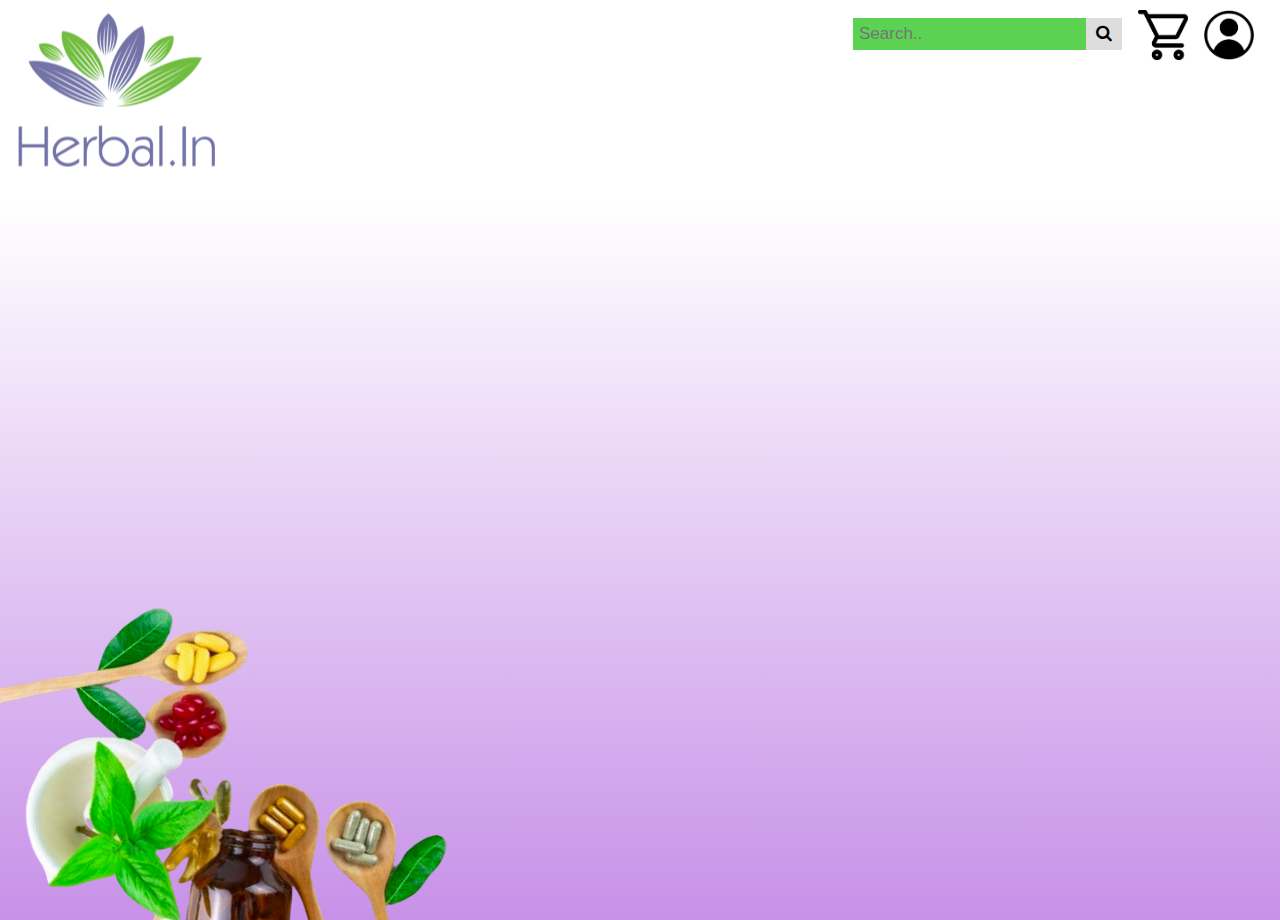
<file: index.html>
<!DOCTYPE html>
<html lang="en" dir="ltr">
  <head>
    <meta charset="utf-8">
    <title>Herbal.in</title>
    <link rel="shortcut icon" type="image/x-icon" href="assets/herbalin.ico" />
    <link rel="stylesheet" href="style.css">
    <link rel="stylesheet" href="https://cdnjs.cloudflare.com/ajax/libs/font-awesome/4.7.0/css/font-awesome.min.css">
  </head>
  <body>
    <div style="height: 20%" class="header">
      <a href="index.html"><img src="assets/logo.png" alt="Herbal.in Logo" style="float: left" class="left-logo"></a>
      <a href="profile.html"><img src="assets/profile.png" alt="profile icon" style="float: right" class="icon-header"></a>
      <a href="keranjang.html"><img src="assets/keranjang.png" alt="keranjang icon" style="float: right" class="icon-header"></a>
      <div class="search-container">
        <form action="">
          <input type="text" placeholder="Search.." name="search">
          <button type="submit"><i class="fa fa-search"></i></button>
        </form>
      </div>
    </div>
    <div class="bg-purple-gradient" style="height: 80%">
      <div class="content">
      </div>
      <img src="assets/bg-herbal.png" alt="bg herbal">
    </div>
  </body>
</html>
</file>
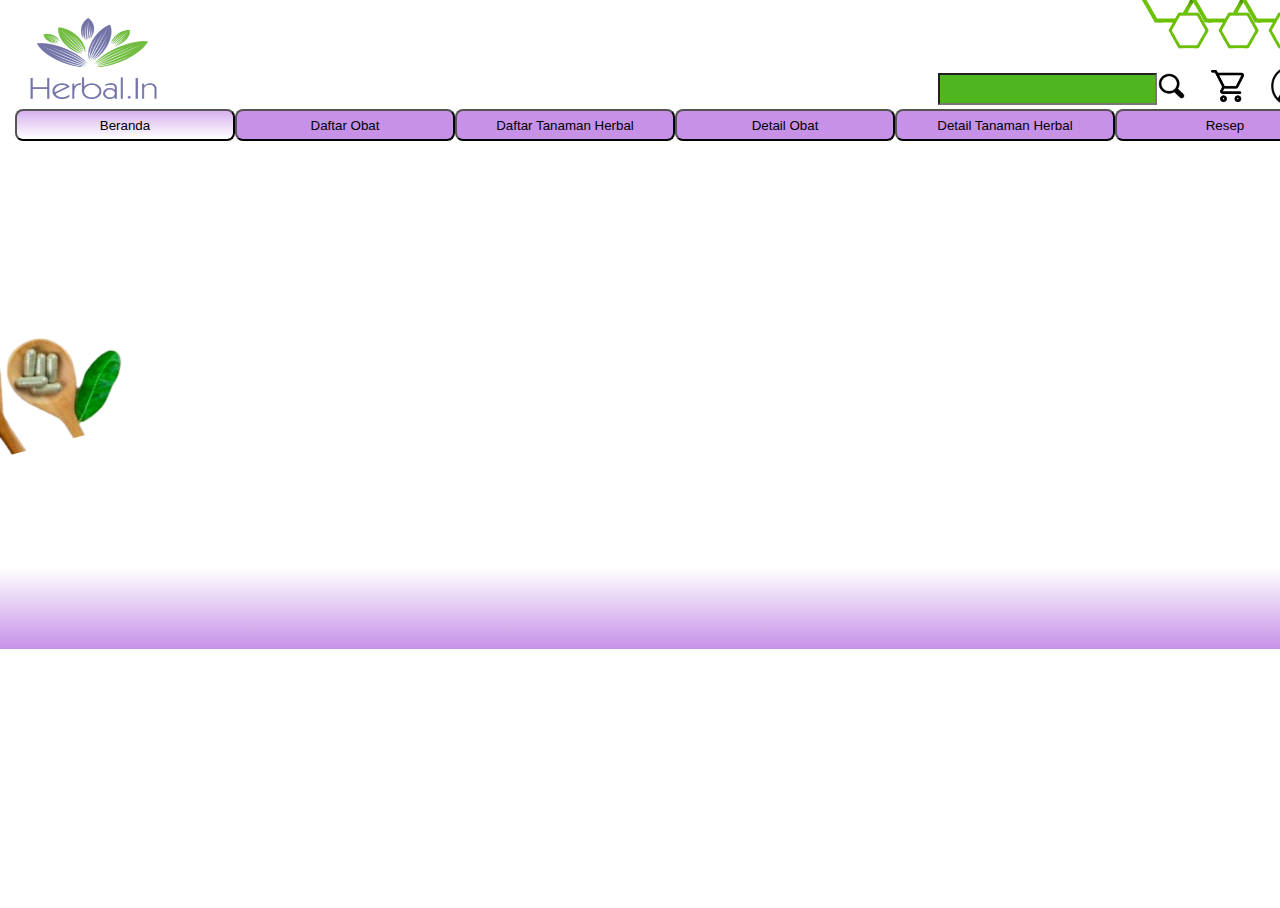
<file: DaftarObat.html>
<!DOCTYPE html>
<html>
<head>
    <meta charset="UTF-8">
    <meta name="viewport" content="width=device-width, initial-scale=1.0">
    <title>Herbal In</title>
    <link rel="stylesheet" href="style/styleberanda.css">
</head>
<body>
    <div id="container">
        <div header ></div>
        <img class="logo" src="assets/logo.png">
        <img class="pencarian" src="assets/search.png">
        <input class="form-input">
        <img class="keranjang" src="assets/keranjang.png">
        <img class="profil" src="assets/profile.png"> 
        <img class="gambar1" src="assets/hijau-removebg-preview.png">
        <img class="gambar2" src="assets/hijau-removebg-preview.png">
        <img class="gambar3" src="assets/hijau-removebg-preview.png">
        <img class="gambar4" src="assets/hijau-removebg-preview.png">
        
        <button class="beranda">
            Beranda 
        </button>
        <button class="Daftar-Obat">
            Daftar Obat 
        </button>
        <button class="Daftar-TanamanHerbal">
            Daftar Tanaman Herbal
        </button>
        <button class="Detail-Obat">
            Detail Obat 
        </button>
        <button class="Detail-Tanaman-Herbal">
            Detail Tanaman Herbal 
        </button>
        <button class="Resep">
            Resep 
        </button>
        <img class="image-1" src="assets/bg-herbal.png">
        <footer ></footer>
    </div>
</body>
</html>
</file>
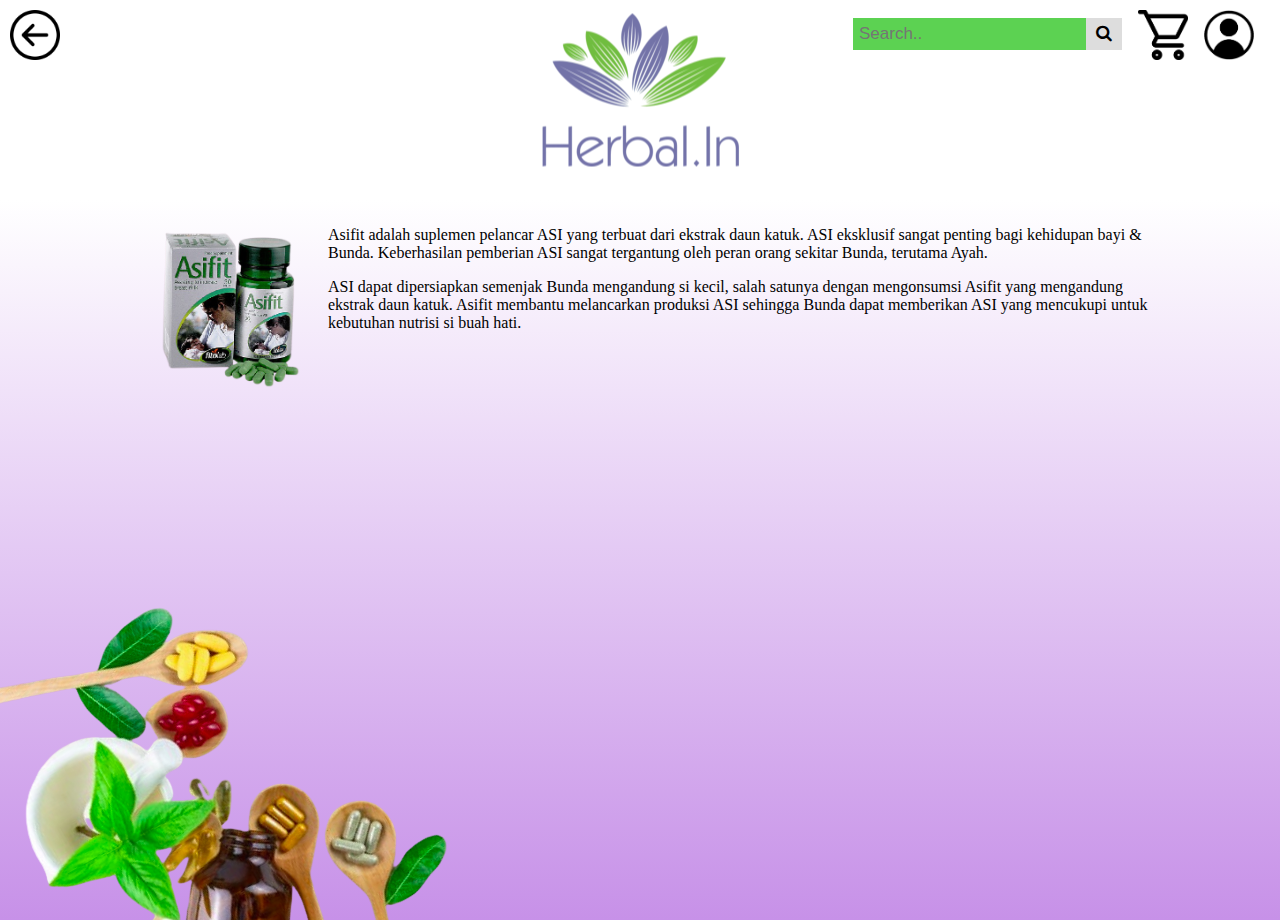
<file: detail-obat.html>
<!DOCTYPE html>
<html lang="en" dir="ltr">
  <head>
    <meta charset="utf-8">
    <title>Detail Obat - Herbal.in</title>
    <link rel="shortcut icon" type="image/x-icon" href="assets/herbalin.ico" />
    <link rel="stylesheet" href="style.css">
    <link rel="stylesheet" href="https://cdnjs.cloudflare.com/ajax/libs/font-awesome/4.7.0/css/font-awesome.min.css">
  </head>
  <body>
    <div style="height: 20%" class="header">
      <a href="#" onclick="goBack()"><img src="assets/back.png" alt="back arrow" style="float: left" class="icon-header"></a>
      <a href="index.html"><img src="assets/logo.png" alt="Herbal.in Logo" class="center-logo"></a>
      <a href="profile.html"><img src="assets/profile.png" alt="profile icon" style="float: right" class="icon-header"></a>
      <a href="keranjang.html"><img src="assets/keranjang.png" alt="keranjang icon" style="float: right" class="icon-header"></a>
      <div class="search-container">
        <form action="">
          <input type="text" placeholder="Search.." name="search">
          <button type="submit"><i class="fa fa-search"></i></button>
        </form>
      </div>
    </div>
    <div class="bg-purple-gradient" style="height: 80%">
      <div class="content">
        <div class="left">
          <img src="assets/item-obat.png" alt="item obat" style="position: relative; width:150px; height:auto;">
        </div>
        <p>Asifit adalah suplemen pelancar ASI yang terbuat dari ekstrak daun katuk. ASI eksklusif sangat penting bagi kehidupan bayi & Bunda. Keberhasilan pemberian ASI sangat tergantung oleh peran orang sekitar Bunda, terutama Ayah.</p>
        <p>ASI dapat dipersiapkan semenjak Bunda mengandung si kecil, salah satunya dengan mengonsumsi Asifit yang mengandung ekstrak daun katuk. Asifit membantu melancarkan produksi ASI sehingga Bunda dapat memberikan ASI yang mencukupi untuk kebutuhan nutrisi si buah hati.</p>
      </div>
      <img src="assets/bg-herbal.png" alt="bg herbal">
    </div>
    <script>
    function goBack() {
      window.history.back();
    }
    </script>
  </body>
</html>
</file>
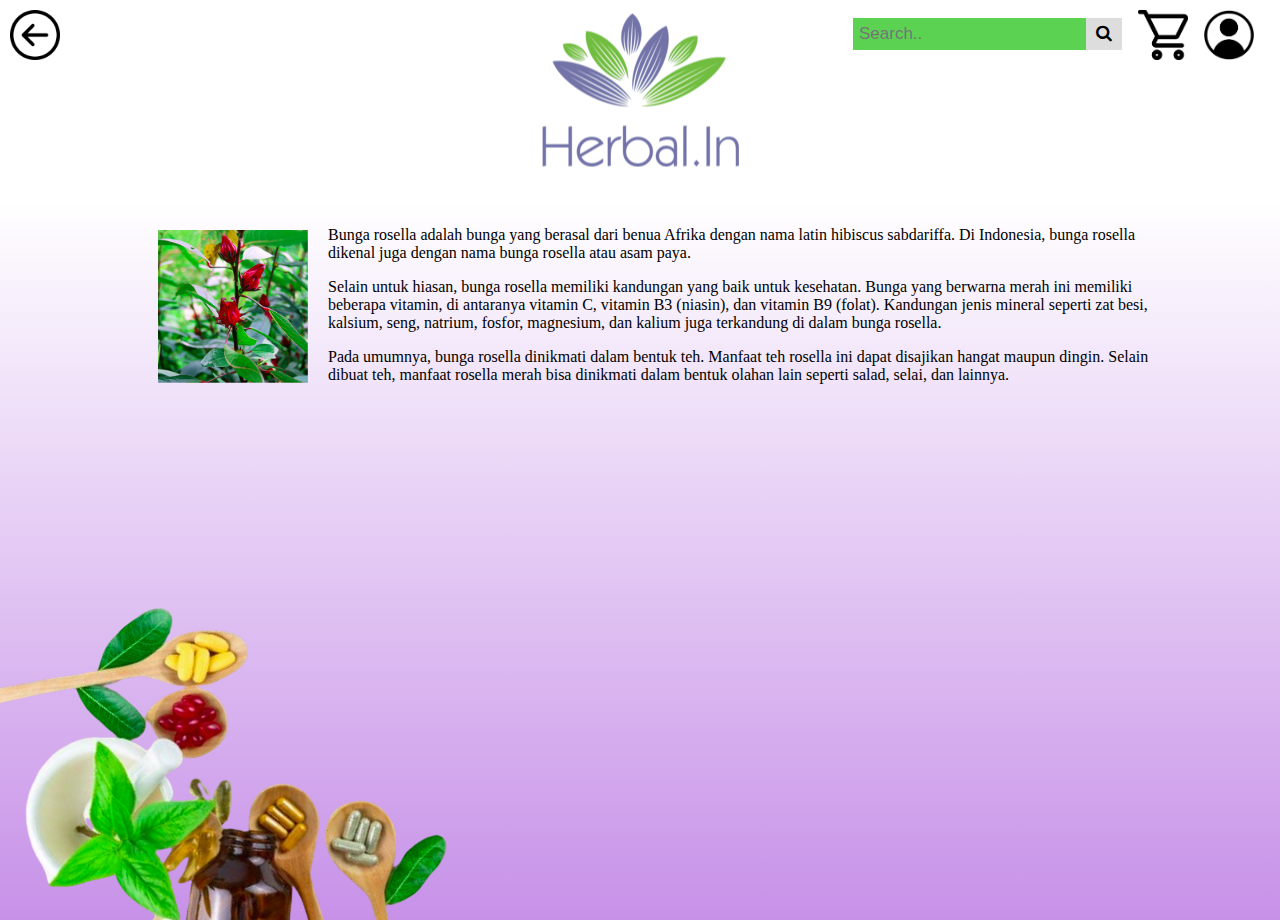
<file: detail-tanaman.html>
<!DOCTYPE html>
<html lang="en" dir="ltr">
  <head>
    <meta charset="utf-8">
    <title>Detail Tanaman - Herbal.in</title>
    <link rel="shortcut icon" type="image/x-icon" href="assets/herbalin.ico" />
    <link rel="stylesheet" href="style.css">
    <link rel="stylesheet" href="https://cdnjs.cloudflare.com/ajax/libs/font-awesome/4.7.0/css/font-awesome.min.css">
  </head>
  <body>
    <div style="height: 20%" class="header">
      <a href="#" onclick="goBack()"><img src="assets/back.png" alt="back arrow" style="float: left" class="icon-header"></a>
      <a href="index.html"><img src="assets/logo.png" alt="Herbal.in Logo" class="center-logo"></a>
      <a href="profile.html"><img src="assets/profile.png" alt="profile icon" style="float: right" class="icon-header"></a>
      <a href="keranjang.html"><img src="assets/keranjang.png" alt="keranjang icon" style="float: right" class="icon-header"></a>
      <div class="search-container">
        <form action="">
          <input type="text" placeholder="Search.." name="search">
          <button type="submit"><i class="fa fa-search"></i></button>
        </form>
      </div>
    </div>
    <div class="bg-purple-gradient" style="height: 80%">
      <div class="content">
        <div class="left">
          <img src="assets/item-tanaman.png" alt="item obat" style="position: relative; width:150px; height:auto;">
        </div>
        <p>Bunga rosella adalah bunga yang berasal dari benua Afrika dengan nama latin hibiscus sabdariffa. Di Indonesia, bunga rosella dikenal juga dengan nama bunga rosella atau asam paya.</p>
        <p>Selain untuk hiasan, bunga rosella memiliki kandungan yang baik untuk kesehatan. Bunga yang berwarna merah ini memiliki beberapa vitamin, di antaranya vitamin C, vitamin B3 (niasin), dan vitamin B9 (folat). Kandungan jenis mineral seperti zat besi, kalsium, seng, natrium, fosfor, magnesium, dan kalium juga terkandung di dalam bunga rosella.</p>
        <p>Pada umumnya, bunga rosella dinikmati dalam bentuk teh. Manfaat teh rosella ini dapat disajikan hangat maupun dingin. Selain dibuat teh, manfaat rosella merah bisa dinikmati dalam bentuk olahan lain seperti salad, selai, dan lainnya.</p>
      </div>
      <img src="assets/bg-herbal.png" alt="bg herbal">
    </div>
    <script>
    function goBack() {
      window.history.back();
    }
    </script>
  </body>
</html>
</file>
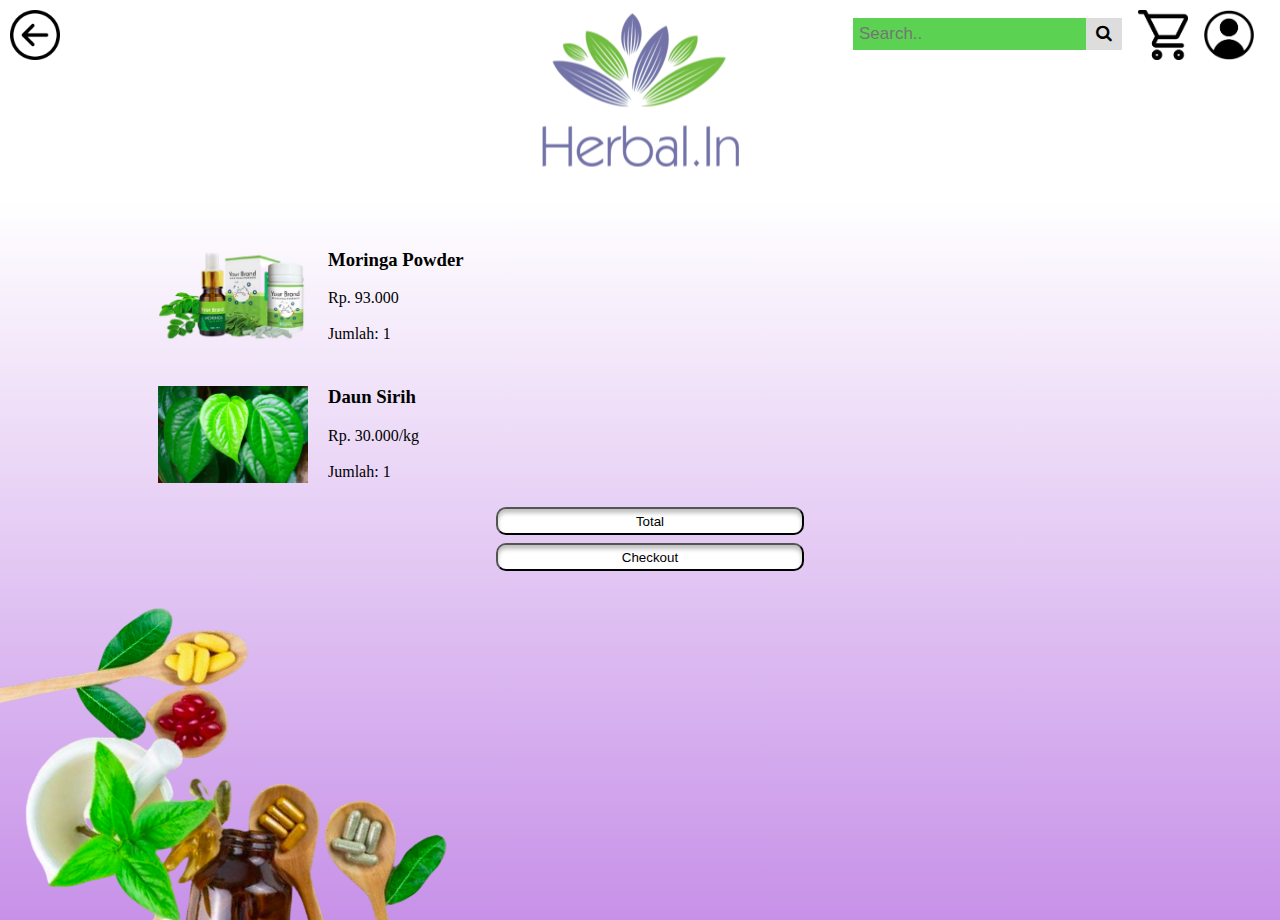
<file: keranjang.html>
<!DOCTYPE html>
<html lang="en" dir="ltr">
  <head>
    <meta charset="utf-8">
    <title>Keranjang - Herbal.in</title>
    <link rel="shortcut icon" type="image/x-icon" href="assets/herbalin.ico" />
    <link rel="stylesheet" href="style.css">
    <link rel="stylesheet" href="https://cdnjs.cloudflare.com/ajax/libs/font-awesome/4.7.0/css/font-awesome.min.css">
  </head>
  <body>
    <div style="height: 20%" class="header">
      <a href="#" onclick="goBack()"><img src="assets/back.png" alt="back arrow" style="float: left" class="icon-header"></a>
      <a href="index.html"><img src="assets/logo.png" alt="Herbal.in Logo" class="center-logo"></a>
      <a href="profile.html"><img src="assets/profile.png" alt="profile icon" style="float: right" class="icon-header"></a>
      <a href="#"><img src="assets/keranjang.png" alt="keranjang icon" style="float: right" class="icon-header"></a>
      <div class="search-container">
        <form action="">
          <input type="text" placeholder="Search.." name="search">
          <button type="submit"><i class="fa fa-search"></i></button>
        </form>
      </div>
    </div>
    <div class="bg-purple-gradient" style="height: 80%">
      <div class="content">
        <div class="item">
          <div class="left">
            <img src="assets/obat-moringa.png" alt="item obat" style="position: relative; width:150px; height:auto;">
          </div>
          <h3 style="padding-top: 20px;">Moringa Powder</h3>
          Rp. 93.000 <br><br> Jumlah: 1
        </div>
        <div class="item">
          <div class="left">
            <img src="assets/tanaman-daun.png" alt="item obat" style="position: relative; width:150px; height:auto;">
          </div>
          <h3 style="padding-top: 20px;">Daun Sirih</h3>
          Rp. 30.000/kg <br><br> Jumlah: 1
        </div>
        <div class="item">
          <button class="button">Total</button><br><br>
          <button class="button">Checkout</button>
        </div>
      </div>
      <img src="assets/bg-herbal.png" alt="bg herbal">
    </div>
    <script>
    function goBack() {
      window.history.back();
    }
    </script>
  </body>
</html>
</file>
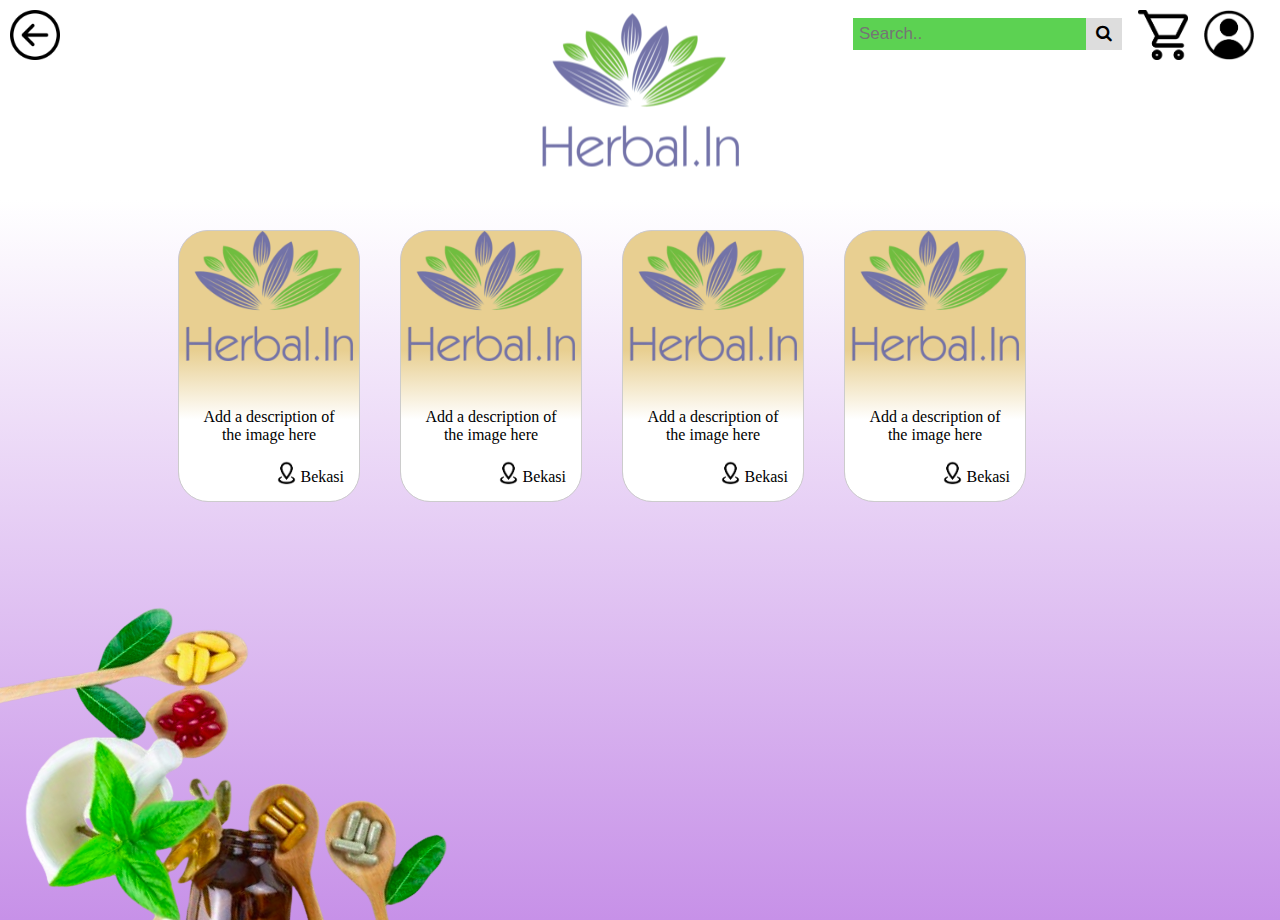
<file: pencarian.html>
<!DOCTYPE html>
<html lang="en" dir="ltr">
  <head>
    <meta charset="utf-8">
    <title>Hasil Pencarian - Herbal.in</title>
    <link rel="shortcut icon" type="image/x-icon" href="assets/herbalin.ico" />
    <link rel="stylesheet" href="style.css">
    <link rel="stylesheet" href="https://cdnjs.cloudflare.com/ajax/libs/font-awesome/4.7.0/css/font-awesome.min.css">
  </head>
  <body>
    <div style="height: 20%" class="header">
      <a href="#" onclick="goBack()"><img src="assets/back.png" alt="back arrow" style="float: left" class="icon-header"></a>
      <a href="index.html"><img src="assets/logo.png" alt="Herbal.in Logo" class="center-logo"></a>
      <a href="profile.html"><img src="assets/profile.png" alt="profile icon" style="float: right" class="icon-header"></a>
      <a href="keranjang.html"><img src="assets/keranjang.png" alt="keranjang icon" style="float: right" class="icon-header"></a>
      <div class="search-container">
        <form action="">
          <input type="text" placeholder="Search.." name="search">
          <button type="submit"><i class="fa fa-search"></i></button>
        </form>
      </div>
    </div>
    <div class="bg-purple-gradient" style="height: 80%">
      <div class="content">
        <div class="left">
          <div class="gallery" style="position: relative;">
            <a target="_blank" href="assets/logo.png">
              <img src="assets/logo.png" alt="Cinque Terre" width="300" height="200">
            </a>
            <div class="desc">Add a description of the image here</div>
            <div class="location"><img src="assets/location.png" alt="location" style="width:25px; height:25px;"> Bekasi</div>
          </div>
        </div>
        <div class="left">
          <div class="gallery" style="position: relative;">
              <img src="assets/logo.png" alt="Cinque Terre" width="300" height="200">
              <a target="_blank" href="assets/logo.png">
            </a>
            <div class="desc">Add a description of the image here</div>
            <div class="location"><img src="assets/location.png" alt="location" style="width:25px; height:25px;"> Bekasi</div>
          </div>
        </div>
        <div class="left">
          <div class="gallery" style="position: relative;">
            <a target="_blank" href="assets/logo.png">
              <img src="assets/logo.png" alt="Cinque Terre" width="300" height="200">
            </a>
            <div class="desc">Add a description of the image here</div>
            <div class="location"><img src="assets/location.png" alt="location" style="width:25px; height:25px;"> Bekasi</div>
          </div>
        </div>
        <div class="left">
          <div class="gallery" style="position: relative;">
            <a target="_blank" href="assets/logo.png">
              <img src="assets/logo.png" alt="Cinque Terre" width="300" height="200">
            </a>
            <div class="desc">Add a description of the image here</div>
            <div class="location"><img src="assets/location.png" alt="location" style="width:25px; height:25px;"> Bekasi</div>
          </div>
        </div>
      </div>
      <img src="assets/bg-herbal.png" alt="bg herbal">
    </div>
    <script>
    function goBack() {
      window.history.back();
    }
    </script>
  </body>
</html>
</file>
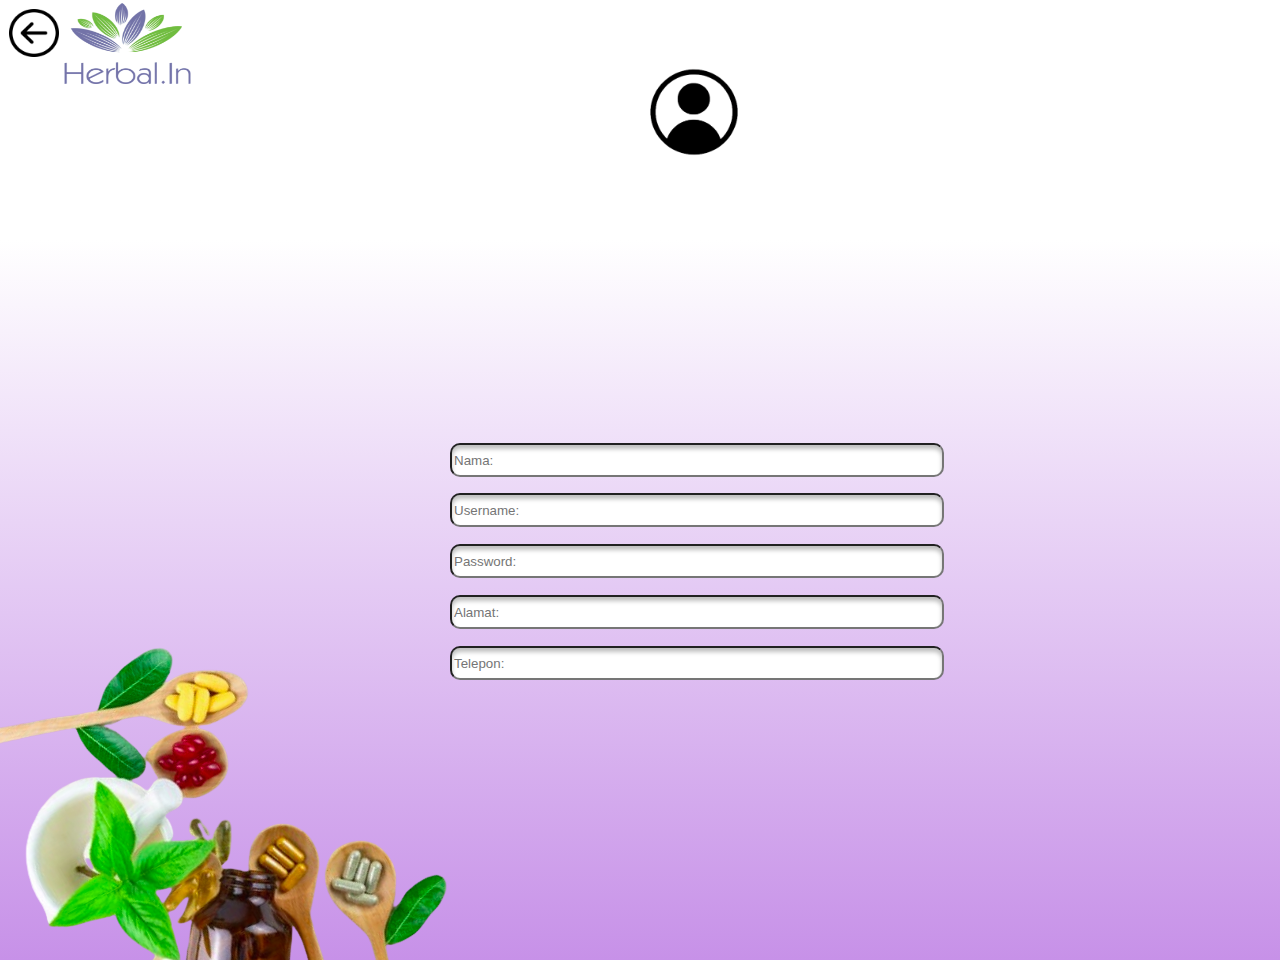
<file: profile.html>
<!DOCTYPE html>
<html>
    <head>
        <meta charset="UTF-8">
        <meta name="viewport" content="width=device-width, initial-scale=1.0">
        <title>Profile - Herbal.in</title>
        <link rel="shortcut icon" type="image/x-icon" href="assets/herbalin.ico" />
        <link rel="stylesheet" href="style1.css">
    </head>
    <body>
      <div style="height: 20%" class="icon">
        <a href="#" onclick="goBack()"><img class="back" src="./assets/back.png"></a>
        <a href="index.html"><img class="logo" src="./assets/logo.png"></a>
        <a href="#"><img class="profile1" src="./assets/orang.png"></a>
        <a href="keranjang.html"><img class="keranjang" src="./assets/keranjang.png"></a>
        <a href="pencarian.html"><img class="search" src="./assets/search.png"></a>
        <img class="profile" src="./assets/orang.png">
      </div>
            <div class="bg-purple-gradient" style="height: 80%">
                    <div class= "mb-60">
                            <input class="form-input" type="text" placeholder="Nama: ">
                             </div>
                        <div class= "mb-60">
                            <input class="form-input1" type="text" placeholder="Username: ">
                            </div>
                        <div class= "mb-60">
                             <input class="form-input2" type="text" placeholder="Password: ">
                            </div>
                         <div class= "mb-60">
                                    <input class="form-input3" type="text" placeholder="Alamat: ">
                            </div>
                         <div class= "mb-60">
                                    <input class="form-input4" type="text" placeholder="Telepon: ">
                            </div>
                            <img src="assets/bg-herbal.png" alt="bg herbal">
            </div>
            <script>
            function goBack() {
              window.history.back();
            }
            </script>
    </body>
</html>
</file>
<file: style.css>
.html {
  background-color: #50B620;
  background-repeat: no-repeat;
  background-size: cover;
  position: absolute;
  left:0px;
  top:0px;
}
body, html {
  height: 100%;
  margin: 0;
}

.button {
  position: absolute;
  width: 30%;
  height: 28px;
  left: 35%;

  background: #FFFFFF;
  box-shadow: inset 0px 4px 4px rgba(0, 0, 0, 0.25);
  border-radius: 10px;
}

div.gallery {
  border: 1px solid #ccc;
  float: left;
  width: 180px;
  height: 270px;

  position: absolute;
  left: 20px;
  background: linear-gradient(180deg, #E8CF91 44.27%, #FFFFFF 69.79%, #FFFFFF 92.19%), #C791E8;
  border-radius: 30px;
}

div.gallery:hover {
  border: 1px solid #777;
}

div.gallery img {
  width: 100%;
  height: auto;
  top: 0;
}

.clearfix::after {
  content: "";
  clear: both;
  display: table;
}

div.desc {
  position: absolute;
  padding: 15px;
  text-align: center;
  top: 60%;
}

div.location {
  position: absolute;
  padding: 15px;
  bottom: 0;
  right: 0;
}

div.location img {
  top: 15%;
  left: -15%;
}

.bg-purple-gradient {
  background: linear-gradient(180deg, #FFFFFF 0%, #C791E8 100%);
  /* Center and scale the image nicely */
  background-position: center;
  background-repeat: no-repeat;
  background-size: cover;
  position: relative;
}

.bg-purple-gradient img {
  position: absolute;
  left: 0;
  bottom: 0;
}

.center-logo {
  position: absolute;
  top: 10%;
  left: 50%;
  transform: translate(-50%, -50%);
}

.left-logo {
  position: absolute;
  top: 10%;
  transform: translate(0%, -50%);
}

.header {
  padding: 10px;
  overflow: hidden;
  background-color: #ffffff;
}

.header .search-container {
  float: right;
}

.header input[type=text] {
  padding: 6px;
  margin-top: 8px;
  font-size: 17px;
  border: none;
  background: #5CD252;
}

.header .search-container button {
  float: right;
  padding: 6px 10px;
  margin-top: 8px;
  margin-right: 16px;
  background: #ddd;
  font-size: 17px;
  border: none;
  cursor: pointer;
}

.header .search-container button:hover {
  background: #ccc;
}

@media screen and (max-width: 600px) {
  .header .search-container {
    float: none;
  }
  .header a, .header input[type=text], .header .search-container button {
    float: none;
    display: block;
    text-align: left;
    width: 100%;
    margin: 0;
    padding: 14px;
  }
  .header input[type=text] {
    border: 1px solid #ccc;
  }
}

.icon-header {
  width: 50px;
  height: 50px;
  margin-right: 16px;
}

.content {
  position: absolute;
  width: 80%;
  left: 10%;
  padding: 10px;
}

.item {
  clear: both;
  position: relative;
}

.left {
    float: left;
    padding: 20px;
}

.right {
    float: right;
    padding: 20px;
}​

.container {
    position: relative;
    height: 100vh;
}
header {
    position: absolute;
width: 800px;
height: 71px;
left: 250px;
top: 95px;
text-align: center;

font-family: Redressed;
font-style: normal;
font-weight: normal;
font-size: 64px;
line-height: 75px;
text-align: center;

color: #000000;

}

.gambarbawah{
    position: absolute;
    width: 427px;
    height: 281;
    left:-29px;
    top:300px;
    transform: rotate(-15deg);
}

.gambaratas{
    position: absolute;
    width: 359.11px;
    height: 201;
    left:1000px;
    top:-30px;
    transform: rotate(-175deg);

}
.section-form{
    margin-left: 49px;
    margin-right: 40px;
}
.form-input {
    position: absolute;
width: 245px;
height: 28px;
left: 400px;
top: 200px;

background: #FFFFFF;
box-shadow: inset 0px 4px 4px rgba(0, 0, 0, 0.25);
border-radius: 10px;
}

.mb-40 {
    margin-bottom: 40px;
}

.mb-60{
    margin-bottom:60px;
}
.label-namabelakang{
    display:flex;
    justify-content: space-between;
    align-items:center;
}

.form-input1{
    position: absolute;
    width: 245px;
    height: 28px;
    left: 670px;
    top: 200px;

    background: #FFFFFF;
    box-shadow: inset 0px 4px 4px rgba(0, 0, 0, 0.25);
    border-radius: 10px;
}

.form-input2{
    position: absolute;
width: 516px;
height: 28px;
left: 400px;
top: 263px;

background: linear-gradient(0deg, #FFFFFF, #FFFFFF), #FFFFFF;
box-shadow: inset 0px 4px 4px rgba(0, 0, 0, 0.25);
border-radius: 10px;
}

.form-input3{
    position: absolute;
width: 511px;
height: 28px;
left: 400px;
top: 326px;

background: #FFFFFF;
box-shadow: inset 0px 4px 4px rgba(0, 0, 0, 0.25);
border-radius: 10px;
}

.form-input4{
    position: absolute;
width: 511px;
height: 28px;
left: 400px;
top: 383px;

background: #FFFFFF;
box-shadow: inset 0px 4px 4px rgba(0, 0, 0, 0.25);
border-radius: 10px;
}

.button-daftar{
    position: absolute;
width: 184px;
height: 28px;
left: 550px;
top: 443px;

background: #FFFFFF;
box-shadow: inset 0px 4px 4px rgba(0, 0, 0, 0.25);
border-radius: 10px;

font-family: Roboto;
font-style: normal;
font-weight: 300;
font-size: 18px;
line-height: 21px;
/* identical to box height */

text-align: center;

color: #000000;
}
</file>
<file: style/styleberanda.css>
html {
    position: relative;
    width: 816px;
    height: 534px;

    background-color: #FFFFFF;
}

#container {
    position: relative;
    height: 100vh; 

}

header {
    position: absolute;
    width: 816px;
    height: 101px;
    left: 0px;
    top: 0px;

    background: #FFFFFF;
}

.logo {
    position: absolute;
    width: 136px;
    height: 81px;
    left: 17px;
    top: 10px;
}

.pencarian {
    position: absolute;
    width: 27px;
    height: 26px;
    left: 1150px;
    top: 65px;
}

.profil {
    position: absolute;
    width: 37px;
    height: 40px;
    left: 1263px;
    top: 58px;
}

.keranjang {
    position: absolute;
    width: 33px;
    height: 32px;
    left: 1203px;
    top: 62px;
}

.gambar1 {
    position: absolute;
    width: 140px;
    height: 134px;
    left: 1100px;
    top: -65px;
}

.gambar2 {
    position: absolute;
    width: 140px;
    height: 134px;
    left: 1150px;
    top: -65px;
}

.gambar3 {
    position: absolute;
    width: 140px;
    height: 134px;
    left: 1200px;
    top: -65px;
}

.gambar4 {
    position: absolute;
    width: 140px;
    height: 134px;
    left: 1244px;
    top: -65px;
}

.form-input {
    position: absolute;
    width: 211px;
    height: 26px;
    left: 930px;
    top: 65px;

    background: #50B620;
    background-blend-mode: multiply;

}

.beranda {
    position: absolute;
    width: 220px;
    height: 32px;
    left: 7px;
    top: 101px;

    background: linear-gradient(180deg, rgba(199, 145, 232, 0.69) 2.6%, rgba(152, 11, 239, 0) 100%);
    border-radius: 8px;
}

.Daftar-Obat {
    position: absolute;
    width: 220px;
    height: 32px;
    left: 227px;
    top: 101px;

    background: #C791E8;
    border-radius: 8px;
}

.Daftar-TanamanHerbal {
    position: absolute;
    width: 220px;
    height: 32px;
    left: 447px;
    top: 101px;

    background: #C791E8;
    border-radius: 8px;
}

.Detail-Obat {
    position: absolute;
    width: 220px;
    height: 32px;
    left: 667px;
    top: 101px;

    background: #C791E8;
    border-radius: 8px;
}

.Detail-Tanaman-Herbal {
    position: absolute;
    width: 220px;
    height: 32px;
    left: 887px;
    top: 101px;

    background: #C791E8;
    border-radius: 8px;
}

.Resep {
    position: absolute;
    width: 220px;
    height: 32px;
    left: 1107px;
    top: 101px;

    background: #C791E8;
    border-radius: 8px;
}

.image-1 {
    position: absolute;
    width: 427px;
    height: 281px;
    left: -319px;
    top: 190px;;
    transform: rotate(-15deg);
}

footer {
    position: absolute;
    width: 1351px;
    height: 81px;
    left: -10px;
    top: 560px;

    background: linear-gradient(180deg, rgba(196, 196, 196, 0) 0%, #C791E8 99.99%, rgba(196, 196, 196, 0) 100%);
}
</file>
<file: style1.css>
body, html {
  height: 100%;
  margin: 0;
}
.bg-purple-gradient {
    background: linear-gradient(180deg, #FFFFFF 0%, #C791E8 100%);
    /* Center and scale the image nicely */
    background-position: center;
    background-repeat: no-repeat;
    background-size: cover;
    position: relative;
  }

  .bg-purple-gradient img {
    position: absolute;
    left: 0;
    bottom: 0;
  }

.container {
    position: relative;
    height: 100vh;
}

.back{

position: absolute;
width: 50px;
height: 47.73px;
left: 9px;
top: 9px;
}
.logo{
    position: absolute;
width: 136px;
height: 81px;
left: 59px;
top: 3px;
}

.profile{
    position: absolute;
width: 88px;
height: 88px;
left: 650px;
top: 68px;
}

.keranjang{
    position: absolute;
width: 33px;
height: 32px;
left: 1320px;
top: 14px;
}

.search{
    position: absolute;
width: 27px;
height: 26px;
left: 1280px;
top: 19px;
}

.profile1{
    position: absolute;
width: 40px;
height: 40px;
left: 1371px;
top: 10px;
}

.background{
    background-color: #C791E8 ;
}
.section-form{
    margin-left: 49px;
    margin-right: 40px;

}

.form-input {
    position: absolute;
width: 486px;
height: 28px;
left: 450px;
top: 203px;

background: #FFFFFF;
box-shadow: inset 0px 4px 4px rgba(0, 0, 0, 0.25);
border-radius: 10px;
}
.mb-60 {
    margin-bottom: 60px;
}

.mb-60{
    margin-bottom:60px;
}
.label-username{
    display:flex;
    justify-content: space-between;
    align-items:center;
}

.form-input1{
    position: absolute;
width: 486px;
height: 28px;
left: 450px;
top: 253px;

background: #FFFFFF;
box-shadow: inset 0px 4px 4px rgba(0, 0, 0, 0.25);
border-radius: 10px;
}

.form-input2{
    position: absolute;
width: 486px;
height: 28px;
left: 450px;
top: 304px;

background: #FFFFFF;
box-shadow: inset 0px 4px 4px rgba(0, 0, 0, 0.25);
border-radius: 10px;
}

.form-input3{
    position: absolute;
width: 486px;
height: 28px;
left: 450px;
top: 355px;

background: #FFFFFF;
box-shadow: inset 0px 4px 4px rgba(0, 0, 0, 0.25);
border-radius: 10px;
}

.form-input4{
    position: absolute;
width: 486px;
height: 28px;
left: 450px;
top: 406px;

background: #FFFFFF;
box-shadow: inset 0px 4px 4px rgba(0, 0, 0, 0.25);
border-radius: 10px;
}
</file>
